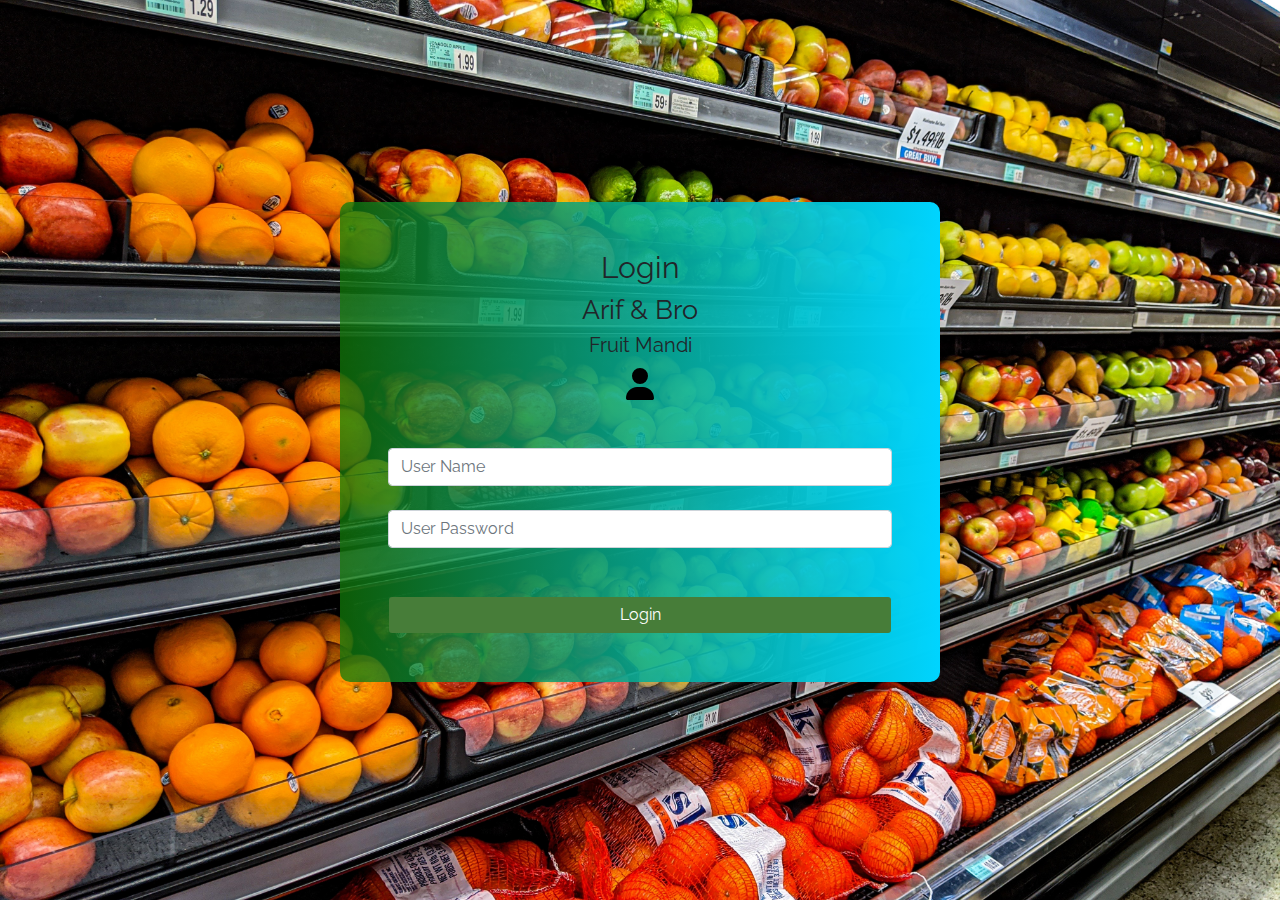
<file: arif & brothers/index.html>
<!DOCTYPE html>
<html>
<head>
	<title>arif & brothers</title>
	<meta charset="UTF-8">
	<link rel="stylesheet" type="text/css" href="css/index.css">
	<meta name="viewport" content="width=device-width, initial-scale=1">

	<link rel="stylesheet" href="https://cdn.jsdelivr.net/npm/bootstrap@4.6.2/dist/css/bootstrap.min.css">

	<!-- jQuery library -->
	<script src="https://cdn.jsdelivr.net/npm/jquery@3.6.4/dist/jquery.slim.min.js"></script>

	<!-- Popper JS -->
	<script src="https://cdn.jsdelivr.net/npm/popper.js@1.16.1/dist/umd/popper.min.js"></script>

	<!-- Latest compiled JavaScript -->
	<script src="https://cdn.jsdelivr.net/npm/bootstrap@4.6.2/dist/js/bootstrap.bundle.min.js"></script>

</head>
<body>

	<div class="container-fluid login-box d-flex align-items-center justify-content-center">

		<form class="form-group p-5" id="loginform">
			<h2 class="text-center">login</h2>
			<h3 class="text-center anim">arif & bro <br><span>fruit mandi</span></h3>
			<div class="container-fluid text-center">
				<svg xmlns="http://www.w3.org/2000/svg" height="2em" viewBox="0 0 448 512"><!--! Font Awesome Free 6.4.2 by @fontawesome - https://fontawesome.com License - https://fontawesome.com/license (Commercial License) Copyright 2023 Fonticons, Inc. --><path d="M224 256A128 128 0 1 0 224 0a128 128 0 1 0 0 256zm-45.7 48C79.8 304 0 383.8 0 482.3C0 498.7 13.3 512 29.7 512H418.3c16.4 0 29.7-13.3 29.7-29.7C448 383.8 368.2 304 269.7 304H178.3z"/></svg>
				<i class="fa-solid fa-user fa-beat-fade fa-2xl"></i>
			</div>

			<input type="text" name="user" class="form-control mt-5" placeholder="user name">
			<input type="password" name="userpassword" class="form-control mt-4" placeholder="user password">
			<button class="btn mt-5 text-center form-control">login</button>

		</form>

	</div>


	<script src="vanilla-tilt.js"></script>

</body>
</html>
</file>
<file: arif & brothers/css/index.css>
@import url('https://fonts.googleapis.com/css2?family=Raleway:ital,wght@0,100;0,200;0,300;0,400;0,500;1,100;1,200;1,300;1,400;1,500&display=swap');

*{
	padding: 0;
	margin: 0;
	font-family: 'Raleway', sans-serif;
	box-sizing: border-box;
	text-transform: capitalize;
}

.login-box{
	height: 100vh;
	background-image: url("../images/fruit-bg.jpg");
	background-position: center;
	background-size: cover;
	/*position: relative;*/
	
}
#loginform{
	width: 100%;
	max-width: 600px;
	/*background-color: #A3B570;*/
	background: rgb(2,0,36);
	background: linear-gradient(90deg, rgba(2,0,36,1) 0%, rgba(17,121,9,0.7567401960784313) 0%, rgba(0,212,255,1) 100%);
	/*position: absolute;
	top: 50%;
	left: 50%;
	transform: translate(-50%, -50%);*/
	border-radius: 10px;
	/*animation-name: .flip-in-hor-bottom;
	animation-iteration-count: 3;
	-webkit-animation: flip-in-hor-bottom 0.5s 3 cubic-bezier(0.250, 0.460, 0.450, 0.940) both;
	        animation: flip-in-hor-bottom 0.5s 3 cubic-bezier(0.250, 0.460, 0.450, 0.940) both;*/
}
/*@-webkit-keyframes flip-in-hor-bottom {
  0% {
    -webkit-transform: rotateX(80deg);
            transform: rotateX(80deg);
    opacity: 0;
  }
  100% {
    -webkit-transform: rotateX(0);
            transform: rotateX(0);
    opacity: 1;
  }
}
@keyframes flip-in-hor-bottom {
  0% {
    -webkit-transform: rotateX(80deg);
            transform: rotateX(80deg);
    opacity: 0;
  }
  100% {
    -webkit-transform: rotateX(0);
            transform: rotateX(0);
    opacity: 1;
  }
}*/

#loginform > h2{
	font-size: 30px;
	font-weight: 400;
	line-height: 36.31px;
}
#loginform > h3{
	font-size: 27px;
	font-weight: 400;
	line-height: 32.68px;

}
span{
	font-size: 20px;
	font-weight: 400;
	line-height: 24.2px;
}
.btn{
	background-color: #477D39 !important;
	color: white !important;
	font-size: 16px !important;
	font-weight: 400 !important;
	line-height: 19.36px !important;
	border-radius: 5px;
	text-transform: capitalize;
}
/*.anim{
	animation-name: .heartbeat;
	animation-iteration-count: infinite;
	-webkit-animation: heartbeat 1.5s ease-in-out infinite both;
	        animation: heartbeat 1.5s ease-in-out infinite both;
}*/

/*@-webkit-keyframes heartbeat {
  from {
    -webkit-transform: scale(1);
            transform: scale(1);
    -webkit-transform-origin: center center;
            transform-origin: center center;
    -webkit-animation-timing-function: ease-out;
            animation-timing-function: ease-out;
  }
  10% {
    -webkit-transform: scale(0.91);
            transform: scale(0.91);
    -webkit-animation-timing-function: ease-in;
            animation-timing-function: ease-in;
  }
  17% {
    -webkit-transform: scale(0.98);
            transform: scale(0.98);
    -webkit-animation-timing-function: ease-out;
            animation-timing-function: ease-out;
  }
  33% {
    -webkit-transform: scale(0.87);
            transform: scale(0.87);
    -webkit-animation-timing-function: ease-in;
            animation-timing-function: ease-in;
  }
  45% {
    -webkit-transform: scale(1);
            transform: scale(1);
    -webkit-animation-timing-function: ease-out;
            animation-timing-function: ease-out;
  }
}
@keyframes heartbeat {
  from {
    -webkit-transform: scale(1);
            transform: scale(1);
    -webkit-transform-origin: center center;
            transform-origin: center center;
    -webkit-animation-timing-function: ease-out;
            animation-timing-function: ease-out;
  }
  10% {
    -webkit-transform: scale(0.91);
            transform: scale(0.91);
    -webkit-animation-timing-function: ease-in;
            animation-timing-function: ease-in;
  }
  17% {
    -webkit-transform: scale(0.98);
            transform: scale(0.98);
    -webkit-animation-timing-function: ease-out;
            animation-timing-function: ease-out;
  }
  33% {
    -webkit-transform: scale(0.87);
            transform: scale(0.87);
    -webkit-animation-timing-function: ease-in;
            animation-timing-function: ease-in;
  }
  45% {
    -webkit-transform: scale(1);
            transform: scale(1);
    -webkit-animation-timing-function: ease-out;
            animation-timing-function: ease-out;
  }
}*/




@media(max-width: 600px){
	.login-box{
		height: 185vh;
	}
}
</file>
